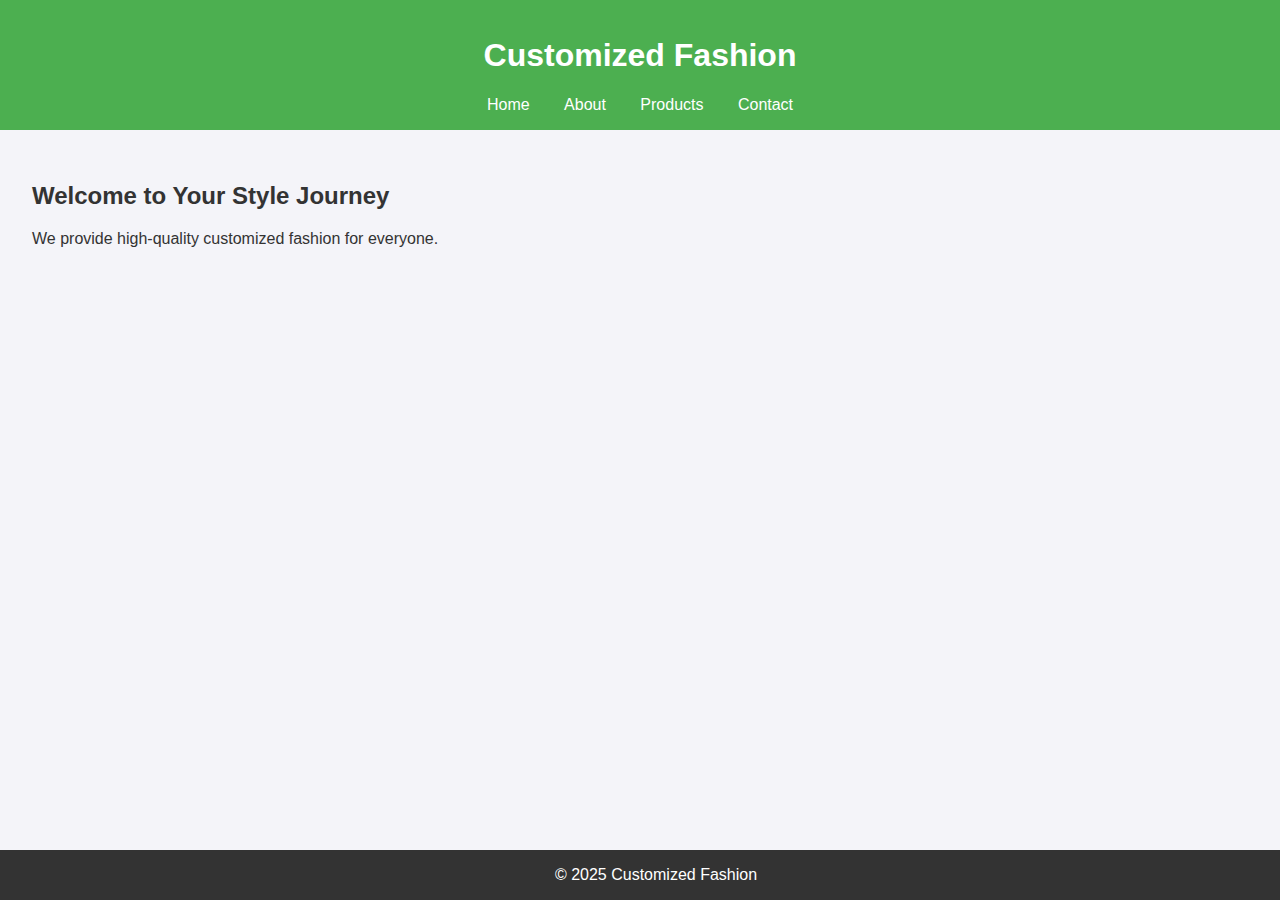
<file: index.html>
<!DOCTYPE html>
<html lang="en">
<head>
    <meta charset="UTF-8">
    <meta name="viewport" content="width=device-width, initial-scale=1.0">
    <title>Customized Fashion</title>
    <link rel="stylesheet" href="style.css">
</head>
<body>
    <header>
        <h1>Customized Fashion</h1>
        <nav>
            <a href="index.html">Home</a>
            <a href="about.html">About</a>
            <a href="products.html">Products</a>
            <a href="contact.html">Contact</a>
        </nav>
    </header>
    <main>
        <h2>Welcome to Your Style Journey</h2>
        <p>We provide high-quality customized fashion for everyone.</p>
    </main>
    <footer>&copy; 2025 Customized Fashion</footer>
</body>
</html>
</file>
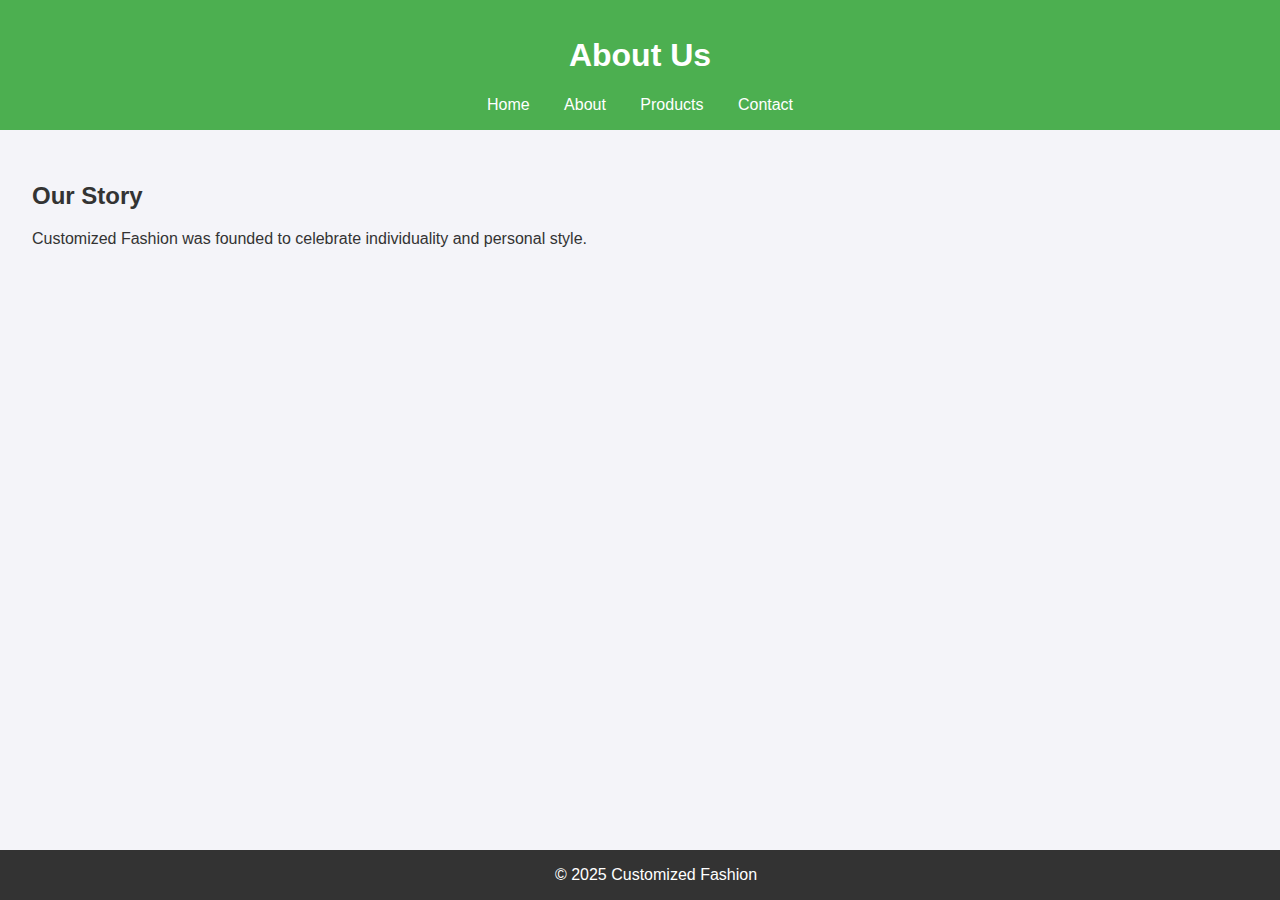
<file: about.html>
<!DOCTYPE html>
<html lang="en">
<head>
    <meta charset="UTF-8">
    <meta name="viewport" content="width=device-width, initial-scale=1.0">
    <title>About Us - Customized Fashion</title>
    <link rel="stylesheet" href="style.css">
</head>
<body>
    <header>
        <h1>About Us</h1>
        <nav>
            <a href="index.html">Home</a>
            <a href="about.html">About</a>
            <a href="products.html">Products</a>
            <a href="contact.html">Contact</a>
        </nav>
    </header>
    <main>
        <h2>Our Story</h2>
        <p>Customized Fashion was founded to celebrate individuality and personal style.</p>
    </main>
    <footer>&copy; 2025 Customized Fashion</footer>
</body>
</html>
</file>
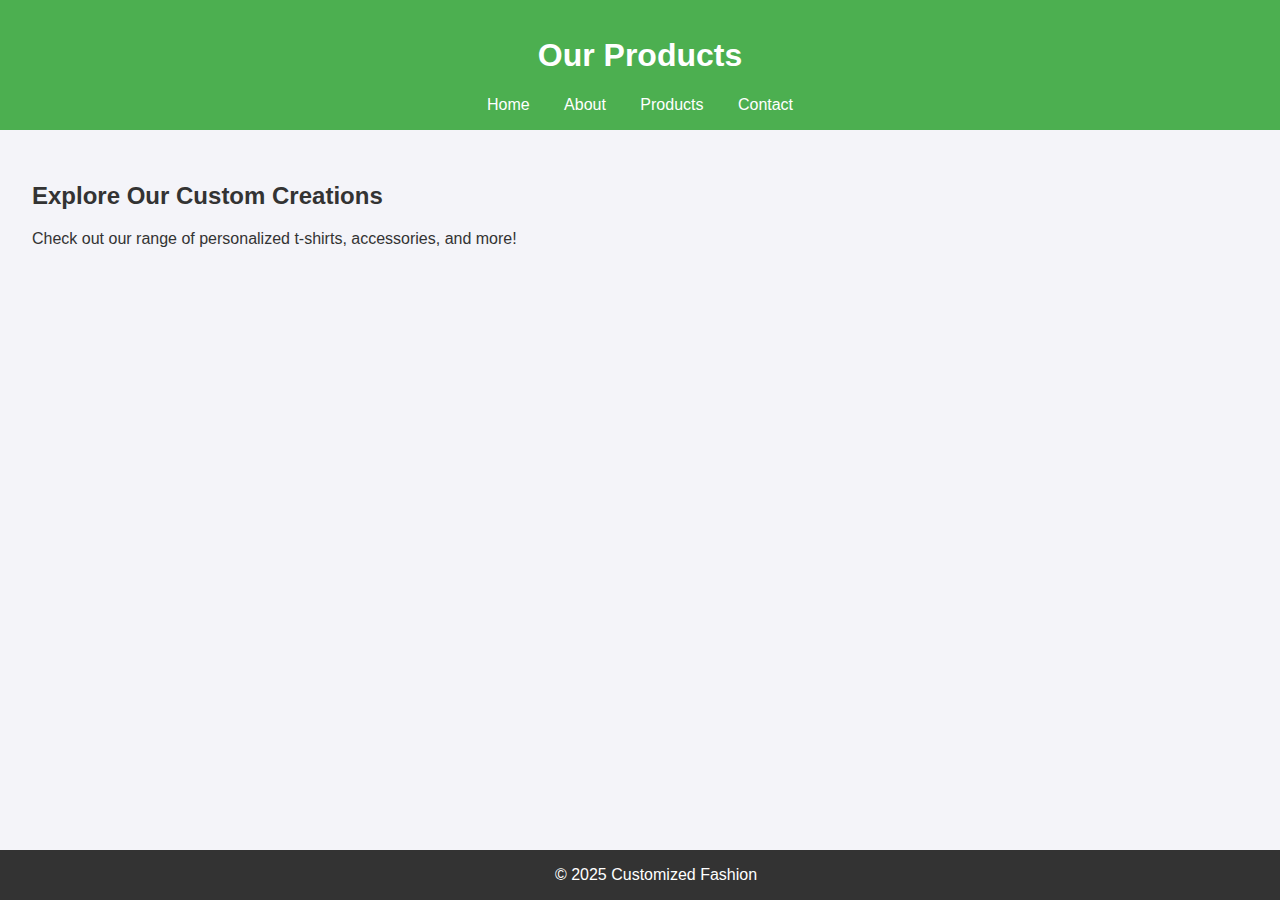
<file: products.html>
<!DOCTYPE html>
<html lang="en">
<head>
    <meta charset="UTF-8">
    <meta name="viewport" content="width=device-width, initial-scale=1.0">
    <title>Products - Customized Fashion</title>
    <link rel="stylesheet" href="style.css">
</head>
<body>
    <header>
        <h1>Our Products</h1>
        <nav>
            <a href="index.html">Home</a>
            <a href="about.html">About</a>
            <a href="products.html">Products</a>
            <a href="contact.html">Contact</a>
        </nav>
    </header>
    <main>
        <h2>Explore Our Custom Creations</h2>
        <p>Check out our range of personalized t-shirts, accessories, and more!</p>
    </main>
    <footer>&copy; 2025 Customized Fashion</footer>
</body>
</html>
</file>
<file: style.css>
body {
    font-family: Arial, sans-serif;
    margin: 0;
    padding: 0;
    background-color: #f4f4f9;
    color: #333;
}

header {
    background-color: #4CAF50;
    padding: 1rem;
    text-align: center;
    color: white;
}

header nav a {
    margin: 0 15px;
    color: white;
    text-decoration: none;
}

main {
    padding: 2rem;
}

footer {
    background-color: #333;
    color: white;
    text-align: center;
    padding: 1rem;
    position: absolute;
    bottom: 0;
    width: 100%;
}
</file>
